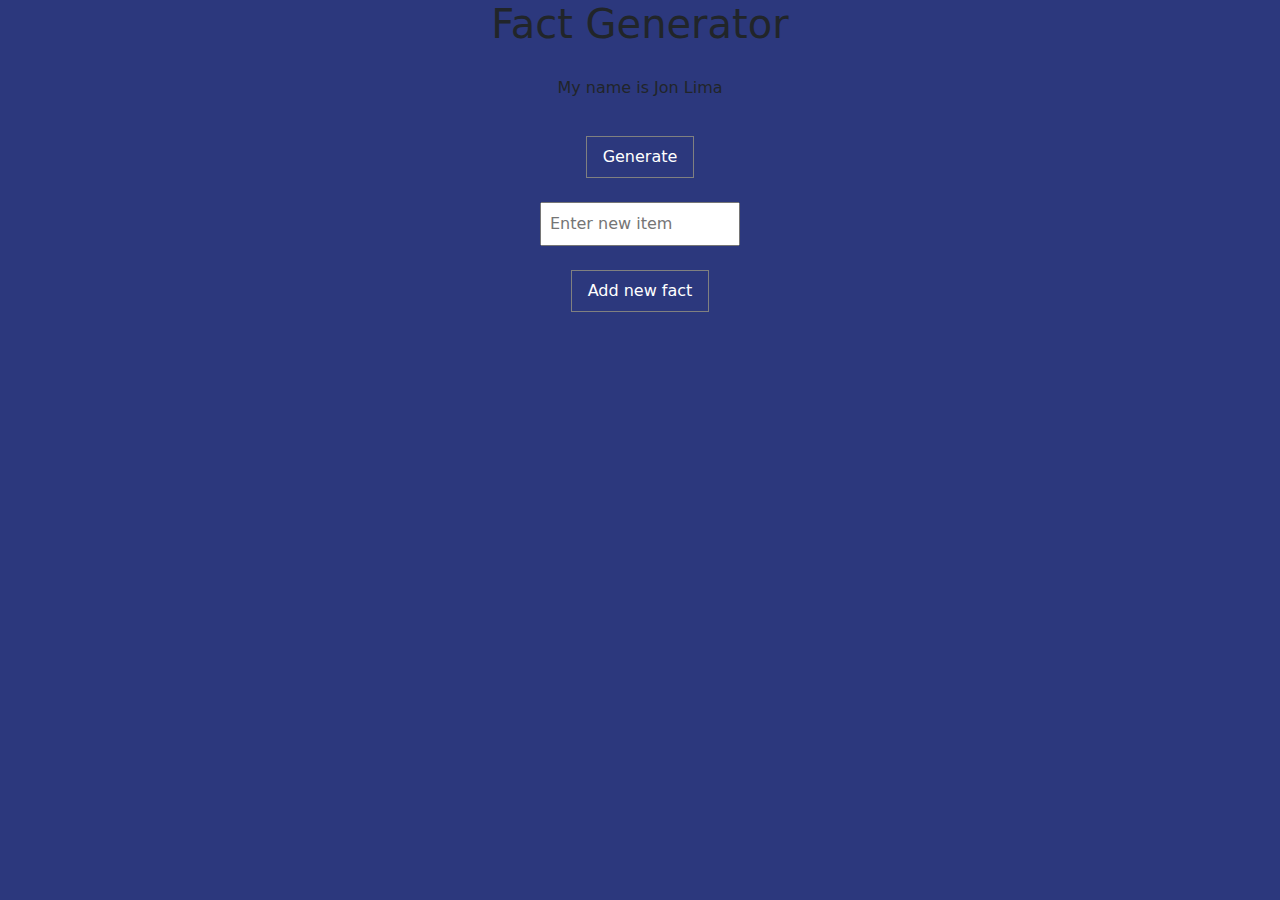
<file: about.html>
<!DOCTYPE html>
<html lang="en" dir="ltr">

<head>
  <meta charset="utf-8">
  <title>About Me</title>
  <link rel="stylesheet" href="css\style.css">
  <link rel="stylesheet" href="https://cdn.jsdelivr.net/npm/bootstrap@5.3.0/dist/css/bootstrap.min.css">
  <script src="https://ajax.googleapis.com/ajax/libs/jquery/3.7.1/jquery.min.js"></script>
  <style>
  body{
    margin:0;
    padding: 0;
    background-color:#2c387d;
  }
  h1{
    text-align: center;
  }
  </style>
</head>
<body>
  <h1>Fact Generator</h1>
  <div id="container">
    <p id="itemContent">There is stuff here.</p>
  </div>
  <button id="next-btn">Generate</button>
  <br>
  <form id="add-form">
    <input type="text" id="new-item" placeholder="Enter new item">
    <br>
    <button type="submit">Add new fact</button>
  </form>
  <script src="scripts\about.js"></script>
</body>
</html>
</file>
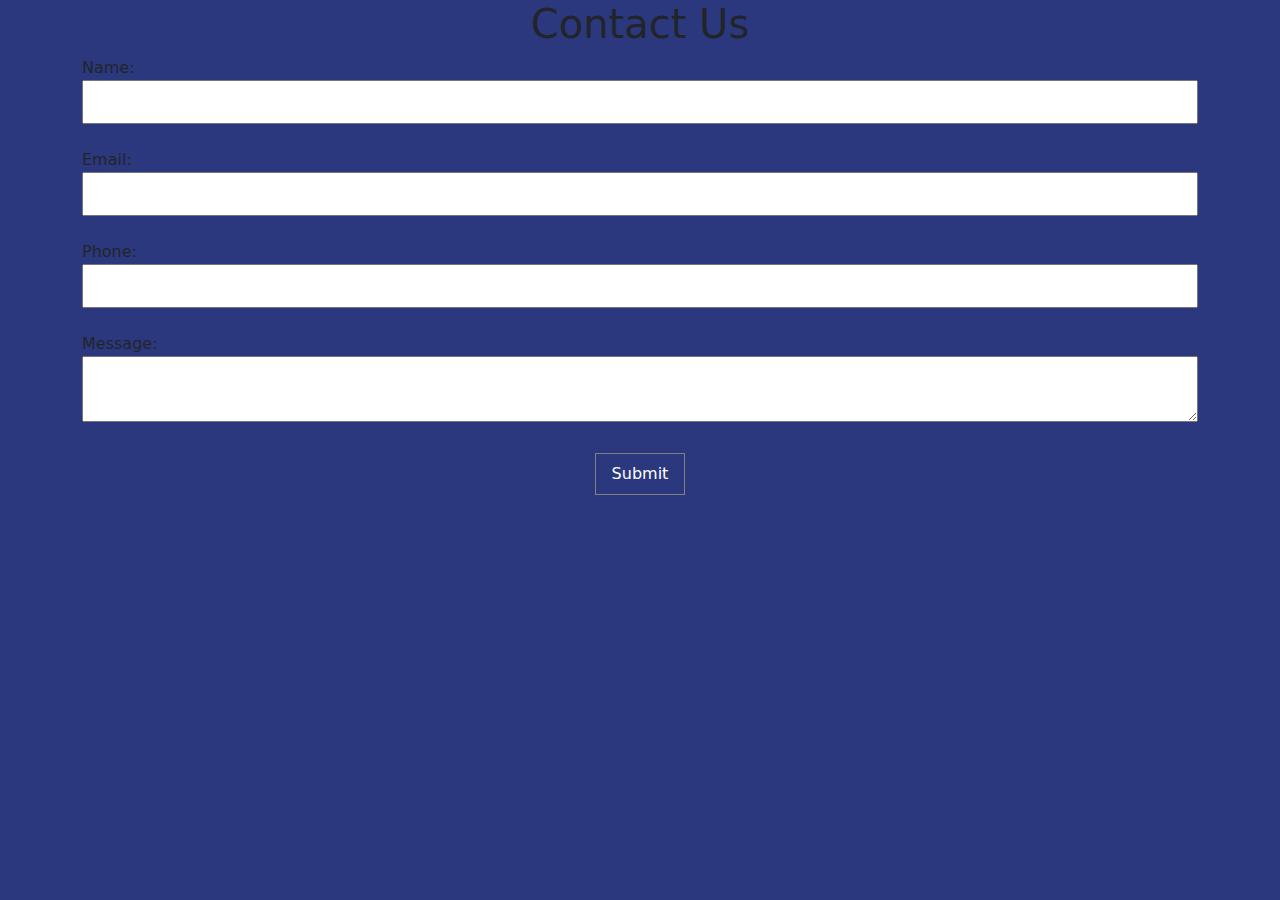
<file: contact.html>
<!DOCTYPE html>
<html lang="en" dir="ltr">

<head>
  <meta charset="utf-8">
  <title>Contact Me</title>
  <link rel="stylesheet" href="css\style.css">
  <link rel="stylesheet" href="https://cdn.jsdelivr.net/npm/bootstrap@5.3.0/dist/css/bootstrap.min.css">
  <script src="https://ajax.googleapis.com/ajax/libs/jquery/3.7.1/jquery.min.js"></script>
  <style>
  body{
    margin:0;
    padding: 0;
    background-color:#2c387d;
  }
  h1{
    text-align: center;
  }
  </style>
</head>
<body>
<div class="container">
  <h1>Contact Us</h1>
  <form id="contactForm" onsubmit="return validateForm()">
    <label for="name">Name:</label>
    <input type="text" id="name" name="name" pattern="[A-Za-z\s]+" required><br><br>
    <label for="email">Email:</label>
    <input type="email" id="email" name="email" required><br><br>
    <label for="phone">Phone:</label>
    <input type="tel" id="phone" name="phone" pattern="[0-9]{10}" required><br><br>
    <label for="message">Message:</label>
    <textarea id="message" name="message" required></textarea><br><br>
    <button type="submit">Submit</button>
  </form>
  <p id="error" style="color: red;"></p>
</div>
<script src="scripts\contact.js"></script>
</body>
</html>
</file>
